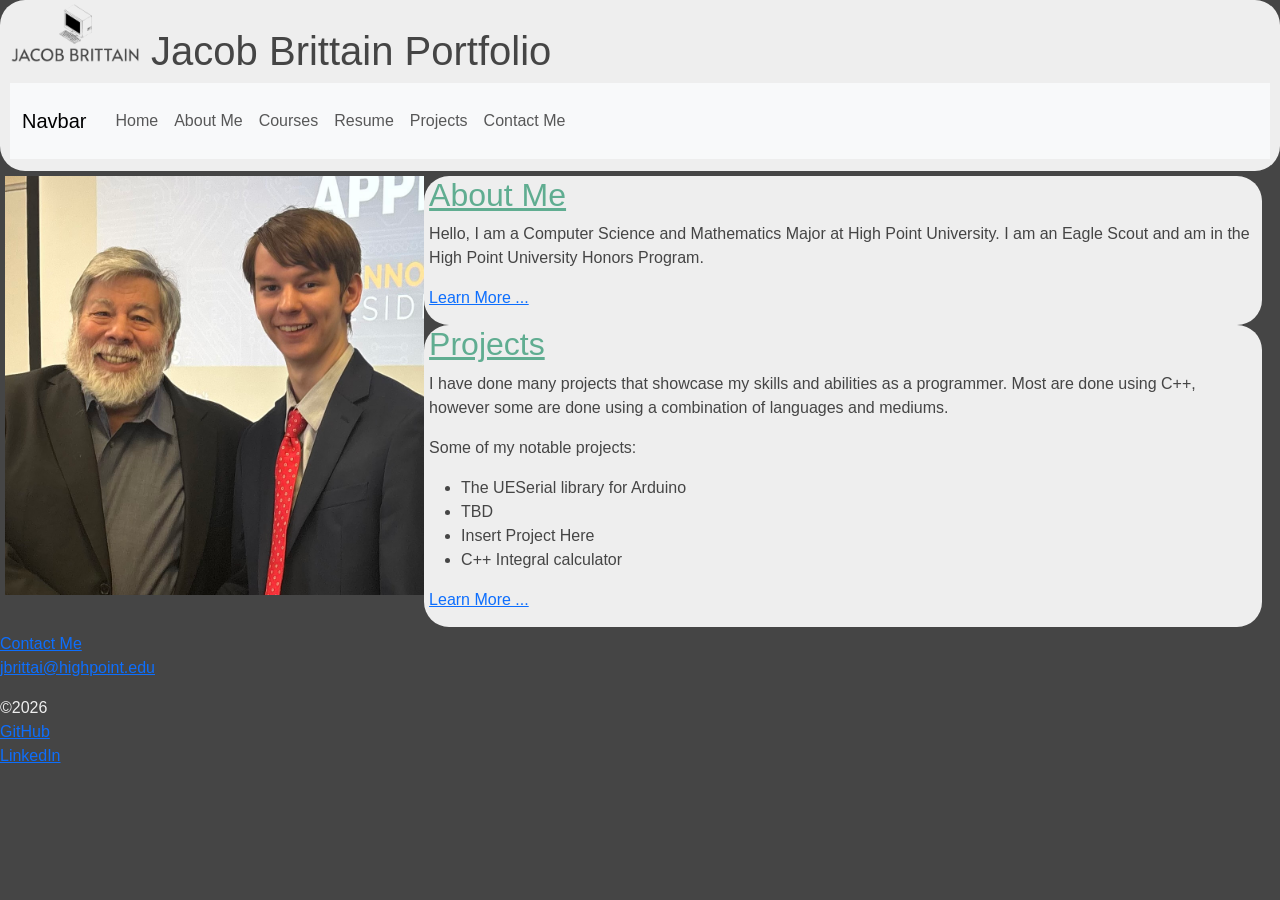
<file: portfolio/index.html>
<!DOCTYPE html>
<html lang="en">
<head>
<title>Jacob Brittain</title>
<meta charset="utf-8">
<meta name="viewport" content="width=device-width, initial-scale=1">
<link href="https://cdn.jsdelivr.net/npm/bootstrap@5.3.8/dist/css/bootstrap.min.css" rel="stylesheet" integrity="sha384-sRIl4kxILFvY47J16cr9ZwB07vP4J8+LH7qKQnuqkuIAvNWLzeN8tE5YBujZqJLB" crossorigin="anonymous">
<link rel="stylesheet" href="style.css">
</head>

<body>

<div id="top">

<header>
 &nbsp;  <img src="images/logo.png" alt="Logo" width="130" height="60" style="float:left;">
   <h1>&nbsp;Jacob Brittain Portfolio</h1>
</header>

<nav class="navbar navbar-expand-lg bg-body-tertiary">
  <div class="container-fluid">
    <a class="navbar-brand" href="#">Navbar</a>
    <button class="navbar-toggler" type="button" data-bs-toggle="collapse" data-bs-target="#navbarTogglerDemo02" aria-controls="navbarTogglerDemo02" aria-expanded="false" aria-label="Toggle navigation">
      <span class="navbar-toggler-icon"></span>
    </button>
    <div class="collapse navbar-collapse" id="navbarTogglerDemo02">
      <ul class="navbar-nav me-auto mb-2 mb-lg-0">
        <li class="nav-item">
          <a class="nav-link" href="index.html">Home</a>
        </li>
        <li class="nav-item">
          <a class="nav-link" href="about.html">About Me</a>
        </li>
        <li class="nav-item">
          <a class="nav-link" href="courses.html">Courses</a>
        </li>
        <li class="nav-item">
          <a class="nav-link" href="resume.html">Resume</a>
        </li>
        <li class="nav-item">
          <a class="nav-link" href="projects.html">Projects</a>
        </li>
        <li class="nav-item">
          <a class="nav-link" href="contact.html">Contact Me</a>
        </li>
      </ul>
    </div>
  </div>
</nav>

</div>

<main>
  <div class="heroImageCon">
      <img src="images/headshot.jpeg" alt="Error, Professional headshot failed to load ..." class="heroImage">
      <div>
          <h2>About Me</h2>
          <p>
              Hello, I am a Computer Science and Mathematics Major at High Point University. I am an Eagle Scout and am in the 
              High Point University Honors Program.
          </p>
          <a href="about.html">Learn More ...</a>
      </div>
      <div>
          <h2>Projects</h2>

          <p>
              I have done many projects that showcase my skills and abilities as a programmer. Most are done using C++, however
              some are done using a combination of languages and mediums.
          </p>
          <p>Some of my notable projects:</p>
          <ul>
              <li>The UESerial library for Arduino</li>
              <li>TBD</li>
              <li>Insert Project Here</li>
              <li>C++ Integral calculator</li>
          </ul>
          <a href="projects.html">Learn More ...</a>
      </div>
  </div>
</main>


<address>
    <a href="contact.html">Contact Me</a><br>
    <a href="mailto:jbrittai@highpoint.edu">jbrittai@highpoint.edu</a>
</address>


<footer>
    <p>&copy;2026 <br>
    <a href="https://github.com/jlbrittain">GitHub</a><br>
    <a href="https://www.linkedin.com/in/jacob-brittain-762175357/">LinkedIn</a></p>
</footer>

<script src="https://cdn.jsdelivr.net/npm/bootstrap@5.3.8/dist/js/bootstrap.bundle.min.js" integrity="sha384-FKyoEForCGlyvwx9Hj09JcYn3nv7wiPVlz7YYwJrWVcXK/BmnVDxM+D2scQbITxI" crossorigin="anonymous"></script>

</body>

</html>
</file>
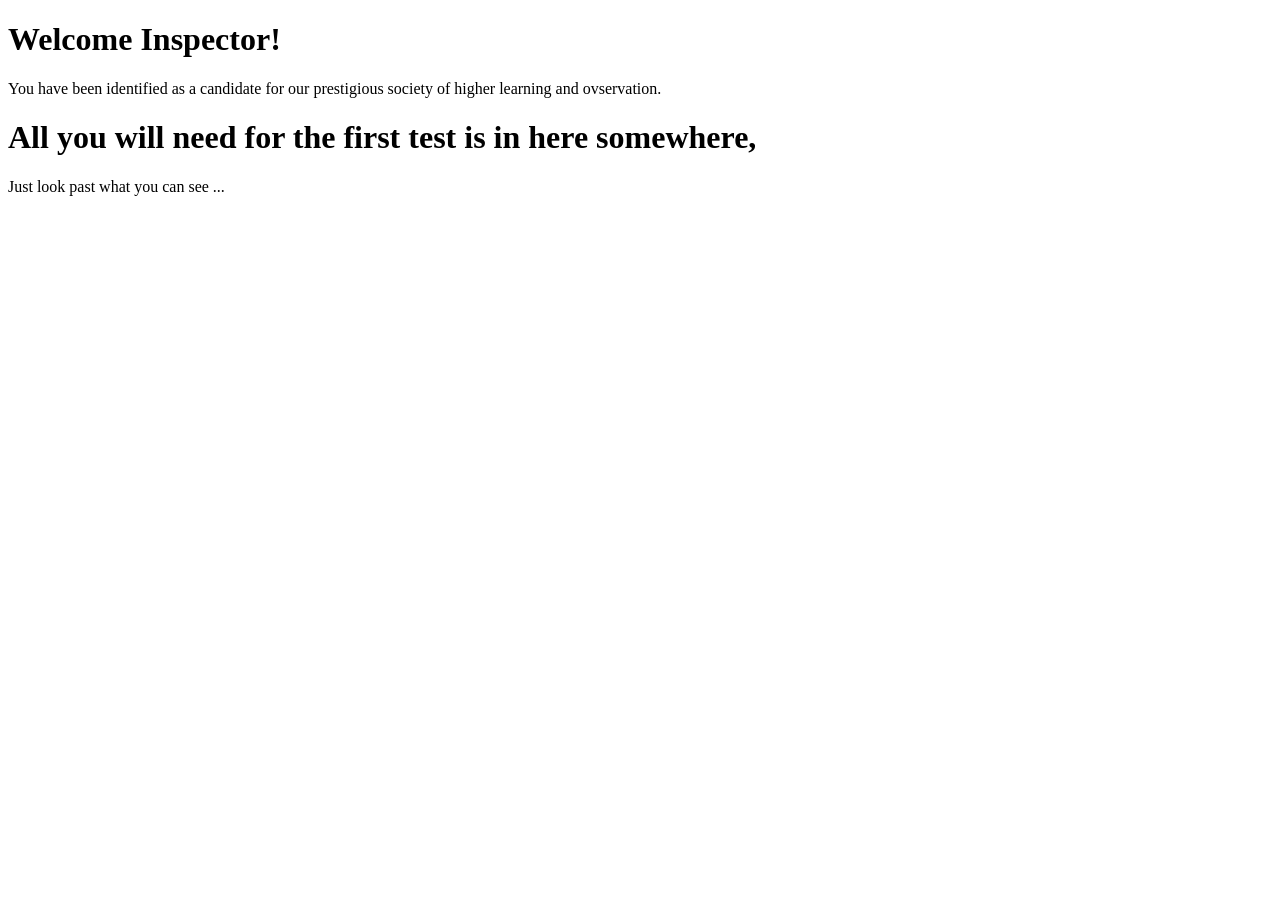
<file: Welcome.html>
<!DOCTYPE html>
<html>
<head>
<title>Clue 1</title>
</head>
<body>
<h1>Welcome Inspector!</h1>
<p>You have been identified as a candidate for our prestigious society of higher learning and ovservation.</p>
<h1>All you will need for the first test is in here somewhere,</h1>
<p>Just look past what you can see ...</p>

<!-- The password for stage 1 is cryptex -->
</body>
</html>
</file>
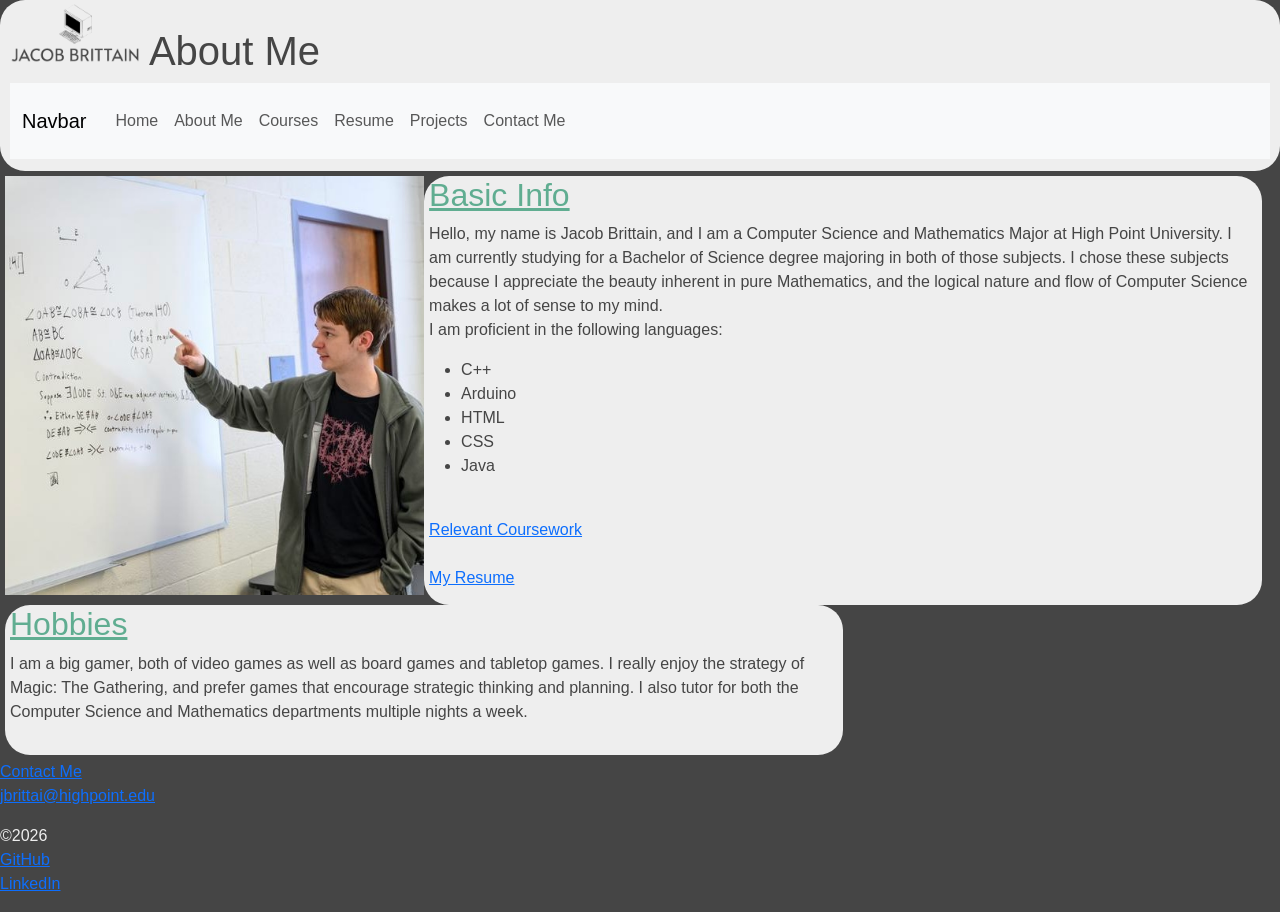
<file: portfolio/about.html>
<!DOCTYPE html>
<html lang="en">
<head>
<title>Jacob Brittain</title>
<meta charset="utf-8">
<meta name="viewport" content="width=device-width, initial-scale=1">
<link href="https://cdn.jsdelivr.net/npm/bootstrap@5.3.8/dist/css/bootstrap.min.css" rel="stylesheet" integrity="sha384-sRIl4kxILFvY47J16cr9ZwB07vP4J8+LH7qKQnuqkuIAvNWLzeN8tE5YBujZqJLB" crossorigin="anonymous">
<link rel="stylesheet" href="style.css">
</head>

<body>

<div id="top">

<header>
   &nbsp;  <img src="images/logo.png" alt="Logo" width="130" height="60" style="float:left;">
   <h1>&nbsp;About Me</h1>
</header>

<nav class="navbar navbar-expand-lg bg-body-tertiary">
  <div class="container-fluid">
    <a class="navbar-brand" href="#">Navbar</a>
    <button class="navbar-toggler" type="button" data-bs-toggle="collapse" data-bs-target="#navbarTogglerDemo02" aria-controls="navbarTogglerDemo02" aria-expanded="false" aria-label="Toggle navigation">
      <span class="navbar-toggler-icon"></span>
    </button>
    <div class="collapse navbar-collapse" id="navbarTogglerDemo02">
      <ul class="navbar-nav me-auto mb-2 mb-lg-0">
        <li class="nav-item">
          <a class="nav-link" href="index.html">Home</a>
        </li>
        <li class="nav-item">
          <a class="nav-link" href="about.html">About Me</a>
        </li>
        <li class="nav-item">
          <a class="nav-link" href="courses.html">Courses</a>
        </li>
        <li class="nav-item">
          <a class="nav-link" href="resume.html">Resume</a>
        </li>
        <li class="nav-item">
          <a class="nav-link" href="projects.html">Projects</a>
        </li>
        <li class="nav-item">
          <a class="nav-link" href="contact.html">Contact Me</a>
        </li>
      </ul>
    </div>
  </div>
</nav>


</div>

<main>
    <div class="heroImageCon">
        <img src="images/jacobBrittainMath.jpg" alt="Error, Image missing" class="heroImage">
        <div>
            <h2>Basic Info</h2>
            <p>
            Hello, my name is Jacob Brittain, and I am a Computer Science and Mathematics Major at High Point University.
            I am currently studying for a Bachelor of Science degree majoring in both of those subjects. I chose these subjects
            because I appreciate the beauty inherent in pure Mathematics, and the logical nature and flow of Computer Science 
            makes a lot of sense to my mind.
            <br>
            I am proficient in the following languages:
            </p>
            <ul>
                <li>C++</li>
                <li>Arduino</li>
                <li>HTML</li>
                <li>CSS</li>
                <li>Java</li>
            </ul>
            <br>
            <a href="courses.html">Relevant Coursework</a>
            <br><br>
            <a href="resume.html">My Resume</a>
        </div>
        <div>
            <h2>Hobbies</h2>
            <p>I am a big gamer, both of video games as well as board games and tabletop games. I really enjoy the 
            strategy of Magic: The Gathering, and prefer games that encourage strategic thinking and planning. I also
            tutor for both the Computer Science and Mathematics departments multiple nights a week.
            </p>
        </div>
    </div>
</main>


<address>
    <a href="contact.html">Contact Me</a><br>
    <a href="mailto:jbrittai@highpoint.edu">jbrittai@highpoint.edu</a>
</address>


<footer>
    <p>&copy;2026 <br>
        <a href="https://github.com/jlbrittain">GitHub</a><br>
        <a href="https://www.linkedin.com/in/jacob-brittain-762175357/">LinkedIn</a>
    </p>
</footer>

<script src="https://cdn.jsdelivr.net/npm/bootstrap@5.3.8/dist/js/bootstrap.bundle.min.js" integrity="sha384-FKyoEForCGlyvwx9Hj09JcYn3nv7wiPVlz7YYwJrWVcXK/BmnVDxM+D2scQbITxI" crossorigin="anonymous"></script>

</body>

</html>
</file>
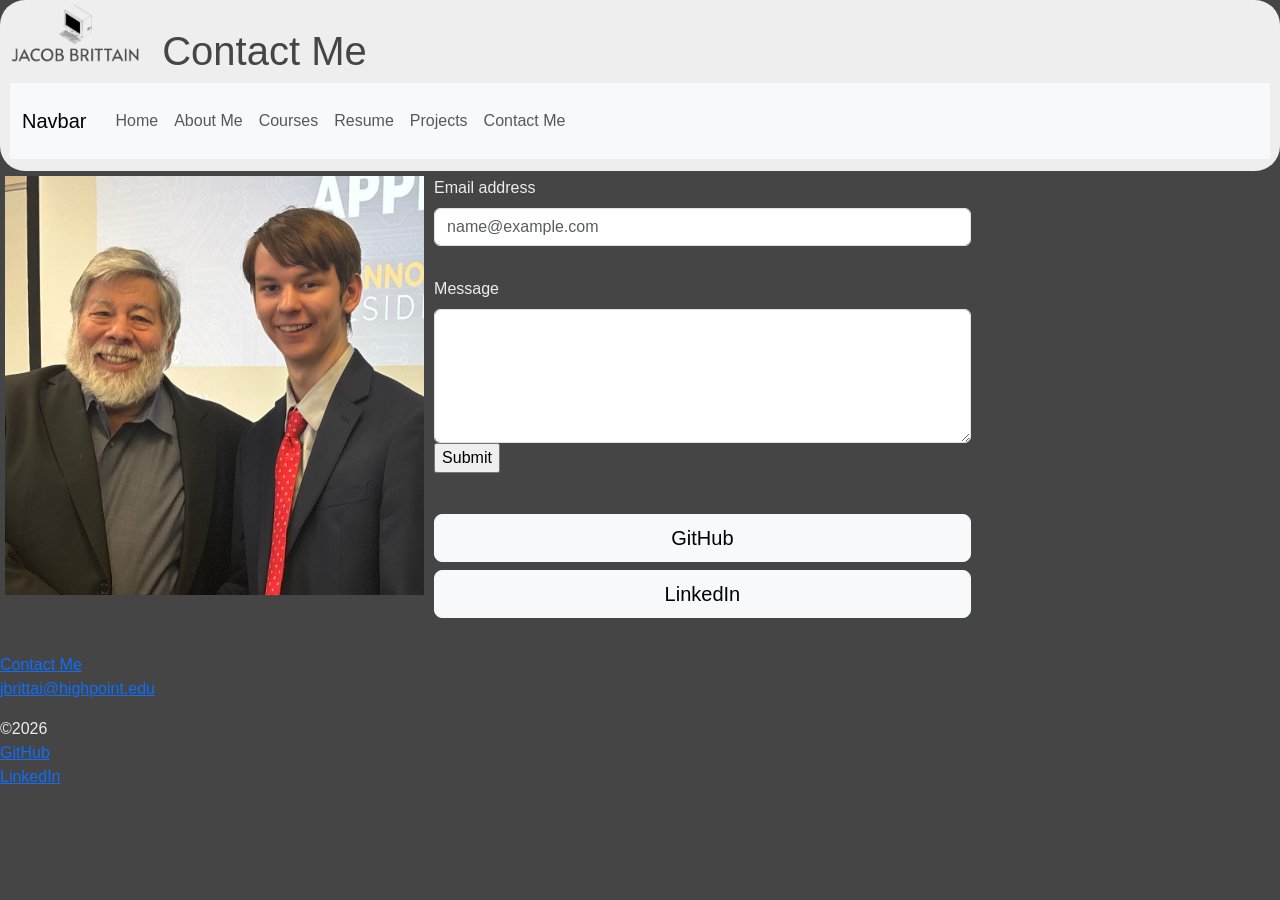
<file: portfolio/contact.html>
<!DOCTYPE html>
<html lang="en">
<head>
  <title>Jacob Brittain</title>
  <meta charset="utf-8">
  <meta name="viewport" content="width=device-width, initial-scale=1">
  
  <link href="https://cdn.jsdelivr.net/npm/bootstrap@5.3.8/dist/css/bootstrap.min.css" rel="stylesheet" integrity="sha384-sRIl4kxILFvY47J16cr9ZwB07vP4J8+LH7qKQnuqkuIAvNWLzeN8tE5YBujZqJLB" crossorigin="anonymous">
  <link rel="stylesheet" href="style.css">
</head>

<body>

<div id="top">
<header>
  &nbsp;  <img src="images/logo.png" alt="Logo" width="130" height="60" style="float:left;">
  <h1>&nbsp; Contact Me</h1>

</header>

<nav class="navbar navbar-expand-lg bg-body-tertiary">
  <div class="container-fluid">
    <a class="navbar-brand" href="#">Navbar</a>
    <button class="navbar-toggler" type="button" data-bs-toggle="collapse" data-bs-target="#navbarTogglerDemo02" aria-controls="navbarTogglerDemo02" aria-expanded="false" aria-label="Toggle navigation">
      <span class="navbar-toggler-icon"></span>
    </button>
    <div class="collapse navbar-collapse" id="navbarTogglerDemo02">
      <ul class="navbar-nav me-auto mb-2 mb-lg-0">
        <li class="nav-item">
          <a class="nav-link" href="index.html">Home</a>
        </li>
        <li class="nav-item">
          <a class="nav-link" href="about.html">About Me</a>
        </li>
        <li class="nav-item">
          <a class="nav-link" href="courses.html">Courses</a>
        </li>
        <li class="nav-item">
          <a class="nav-link" href="resume.html">Resume</a>
        </li>
        <li class="nav-item">
          <a class="nav-link" href="projects.html">Projects</a>
        </li>
        <li class="nav-item">
          <a class="nav-link" href="contact.html">Contact Me</a>
        </li>
      </ul>
    </div>
  </div>
</nav>
</div>

<main>

  <div class="heroImageCon"> 
    <img src="images/headshot.jpeg" alt="Error, Professional headshot failed to load ..." class="heroImage">
    <div style="color: #EEEEEE; background-color: #454545;">
      <div class="mb-3" style="color: #EEEEEE; background-color: #454545;">
          <label for="exampleFormControlInput1" class="form-label">Email address</label>
          <input type="email" class="form-control" id="exampleFormControlInput1" placeholder="name@example.com">
      </div>
      <div class="mb-3" style="color: #EEEEEE; background-color: #454545;">
          <label for="exampleFormControlTextarea1" class="form-label">Message</label>
          <textarea class="form-control" id="exampleFormControlTextarea1" rows="5"></textarea>
          <input type="submit" value="Submit">
      </div>
      
      

      <div class="d-grid gap-2" style="background-color: #454545; padding-top: 10px;">
        <a class="btn btn-light btn-lg" href="https://github.com/jlbrittain">GitHub</a>
        <a class="btn btn-light btn-lg" href="https://www.linkedin.com/in/jacob-brittain-762175357/">LinkedIn</a>
      </div>
    </div>
  </div> 


</main>


<address>
    <a href="contact.html">Contact Me</a><br>
    <a href="mailto:jbrittai@highpoint.edu">jbrittai@highpoint.edu</a>
</address>


<footer>
    <p>&copy;2026 <br>
        <a href="https://github.com/jlbrittain">GitHub</a><br>
        <a href="https://www.linkedin.com/in/jacob-brittain-762175357/">LinkedIn</a>
    </p>
</footer>

<script src="https://cdn.jsdelivr.net/npm/bootstrap@5.3.8/dist/js/bootstrap.bundle.min.js" integrity="sha384-FKyoEForCGlyvwx9Hj09JcYn3nv7wiPVlz7YYwJrWVcXK/BmnVDxM+D2scQbITxI" crossorigin="anonymous"></script>
</body>

</html>
</file>
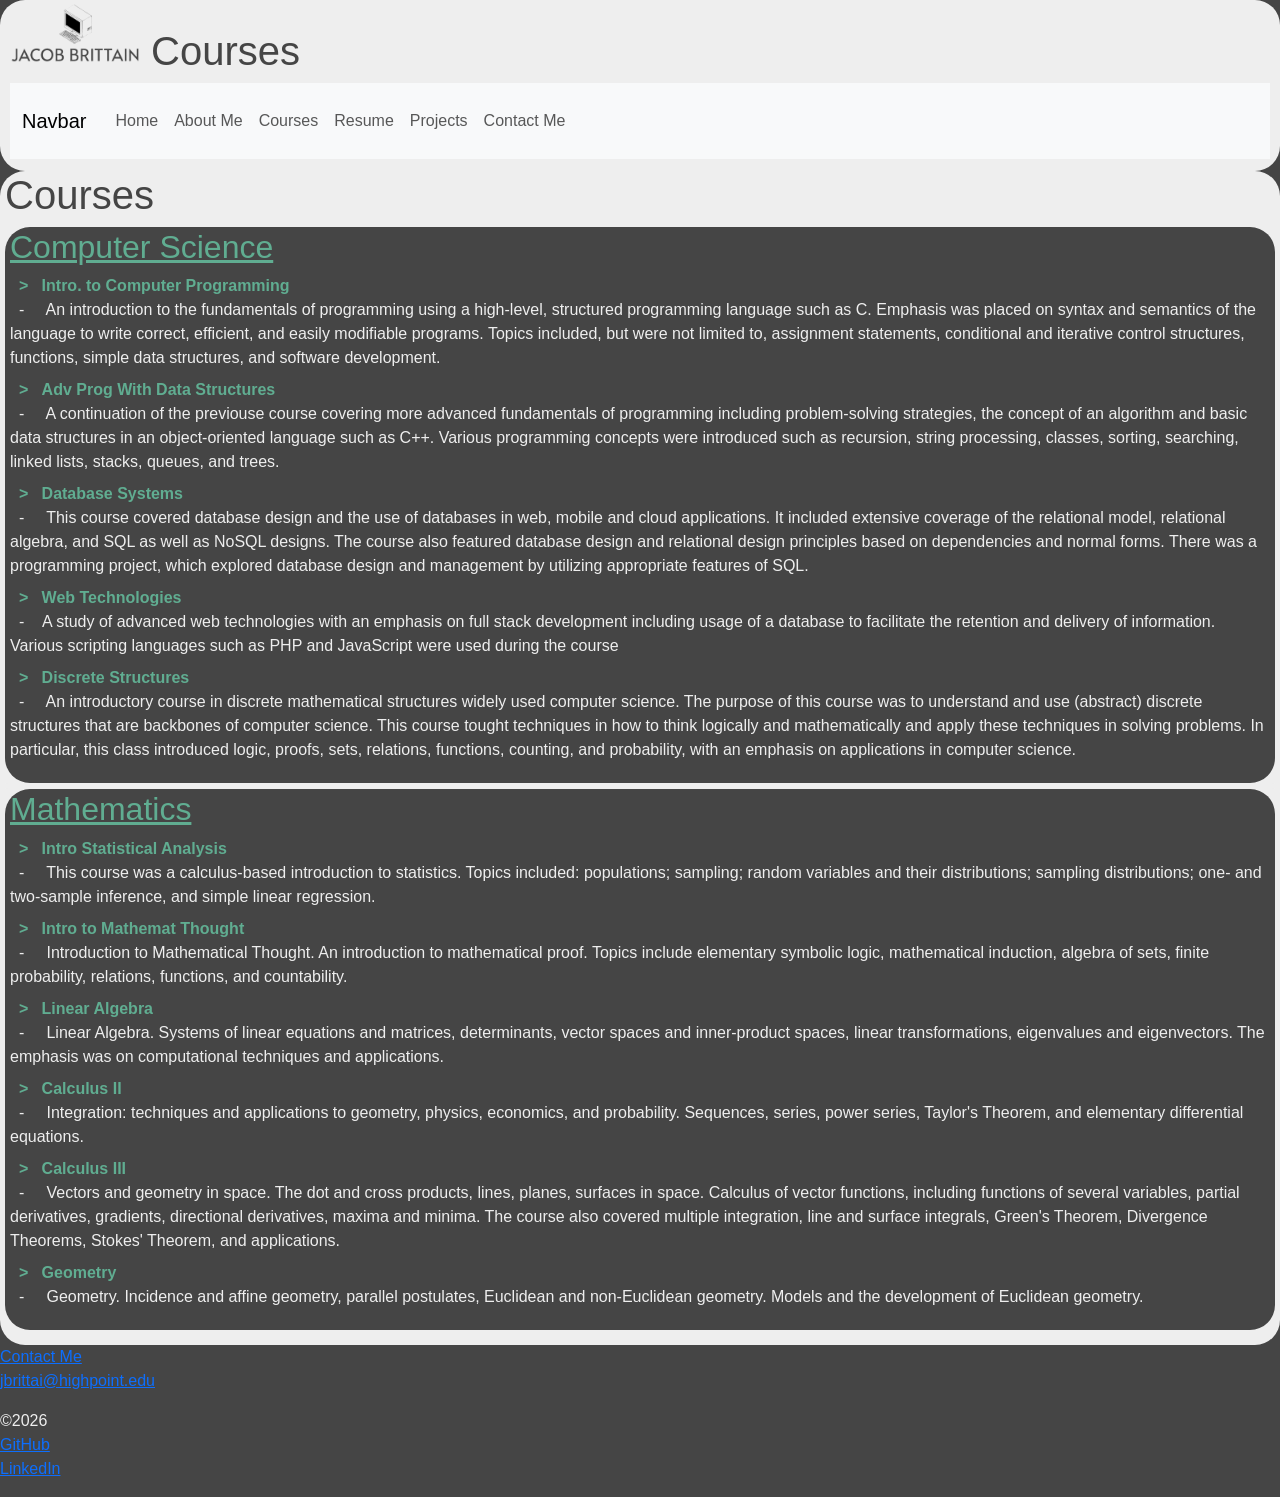
<file: portfolio/courses.html>
<!DOCTYPE html>
<html lang="en">
<head>
<title>Jacob Brittain</title>
<meta charset="utf-8">
<meta name="viewport" content="width=device-width, initial-scale=1">
<link href="https://cdn.jsdelivr.net/npm/bootstrap@5.3.8/dist/css/bootstrap.min.css" rel="stylesheet" integrity="sha384-sRIl4kxILFvY47J16cr9ZwB07vP4J8+LH7qKQnuqkuIAvNWLzeN8tE5YBujZqJLB" crossorigin="anonymous">
<link rel="stylesheet" href="style.css">
</head>


<body>

<div id="top">
<header>
   &nbsp;  <img src="images/logo.png" alt="Logo" width="130" height="60" style="float:left;">
   <h1>&nbsp;Courses</h1>
</header>

<nav class="navbar navbar-expand-lg bg-body-tertiary">
  <div class="container-fluid">
    <a class="navbar-brand" href="#">Navbar</a>
    <button class="navbar-toggler" type="button" data-bs-toggle="collapse" data-bs-target="#navbarTogglerDemo02" aria-controls="navbarTogglerDemo02" aria-expanded="false" aria-label="Toggle navigation">
      <span class="navbar-toggler-icon"></span>
    </button>
    <div class="collapse navbar-collapse" id="navbarTogglerDemo02">
      <ul class="navbar-nav me-auto mb-2 mb-lg-0">
        <li class="nav-item">
          <a class="nav-link" href="index.html">Home</a>
        </li>
        <li class="nav-item">
          <a class="nav-link" href="about.html">About Me</a>
        </li>
        <li class="nav-item">
          <a class="nav-link" href="courses.html">Courses</a>
        </li>
        <li class="nav-item">
          <a class="nav-link" href="resume.html">Resume</a>
        </li>
        <li class="nav-item">
          <a class="nav-link" href="projects.html">Projects</a>
        </li>
        <li class="nav-item">
          <a class="nav-link" href="contact.html">Contact Me</a>
        </li>
      </ul>
    </div>
  </div>
</nav>

</div>

<main>
    <div class="bigCon">
        <h1>Courses</h1>
        <div>
            <h2>Computer Science</h2>
            <dl>
                <dt>Intro. to Computer Programming</dt>
                    <dd>
                        An introduction to the fundamentals of programming using a high-level, structured programming language such as C. 
                        Emphasis was placed on syntax and semantics of the language to write correct, efficient, and easily modifiable 
                        programs. Topics included, but were not limited to, assignment statements, conditional and iterative control 
                        structures, functions, simple data structures, and software development.
                    </dd>
                <dt>Adv Prog With Data Structures</dt>
                    <dd>
                        A continuation of the previouse course covering more advanced fundamentals of programming including problem-solving 
                        strategies, the concept of an algorithm and basic data structures in an object-oriented language such as C++. Various 
                        programming concepts were introduced such as recursion, string processing, classes, sorting, searching, linked lists, 
                        stacks, queues, and trees.
                        </dd>
                <dt>Database Systems</dt>
                    <dd>
                        This course covered database design and the use of databases in web, mobile and cloud applications. It included 
                        extensive coverage of the relational model, relational algebra, and SQL as well as NoSQL designs. The course also 
                        featured database design and relational design principles based on dependencies and normal forms. There was a 
                        programming project, which explored database design and management by utilizing appropriate features of SQL.
                    </dd>
                <dt>Web Technologies</dt>
                    <dd>A study of advanced web technologies with an emphasis on full stack development including usage of a database to 
                        facilitate the retention and delivery of information. Various scripting languages such as PHP and JavaScript  
                        were used during the course
                    </dd>
                <dt>Discrete Structures</dt>
                    <dd>
                        An introductory course in discrete mathematical structures widely used computer science. The purpose of this course 
                        was to understand and use (abstract) discrete structures that are backbones of computer science. This course tought 
                        techniques in how to think logically and mathematically and apply these techniques in solving problems. In 
                        particular, this class introduced logic, proofs, sets, relations, functions, counting, and probability, 
                        with an emphasis on applications in computer science.
                    </dd>
            </dl>
        </div>
        <div style="background-color: #EEEEEE;"></div>
        <div>
            <h2>Mathematics</h2>
            <dl>
                <dt>Intro Statistical Analysis</dt>
                    <dd>
                        This course was a calculus-based introduction to statistics. Topics included: populations; sampling; random
                        variables and their distributions; sampling distributions; one- and two-sample inference, and simple linear
                        regression.
                    </dd>
                <dt>Intro to Mathemat Thought</dt>
                    <dd>
                        Introduction to Mathematical Thought. An introduction to mathematical proof. Topics include elementary symbolic 
                        logic, mathematical induction, algebra of sets, finite probability, relations, functions, and countability.
                    </dd>
                <dt>Linear Algebra</dt>
                    <dd>
                        Linear Algebra. Systems of linear equations and matrices, determinants, vector spaces and inner-product spaces, 
                        linear transformations, eigenvalues and eigenvectors. The emphasis was on computational techniques and applications.
                    </dd>
                <dt>Calculus II</dt>
                    <dd>
                        Integration: techniques and applications to geometry, physics, economics, and probability. Sequences, series, power
                        series, Taylor's Theorem, and elementary differential equations.
                    </dd>
                <dt>Calculus III</dt>
                    <dd>
                        Vectors and geometry in space. The dot and cross products, lines, planes, surfaces in space. Calculus of vector
                        functions, including functions of several variables, partial derivatives, gradients, directional derivatives, 
                        maxima and minima. The course also covered multiple integration, line and surface integrals, Green's Theorem, 
                        Divergence Theorems, Stokes' Theorem, and applications.
                    </dd>
                <dt>Geometry</dt>
                    <dd>
                        Geometry. Incidence and affine geometry, parallel postulates, Euclidean and non-Euclidean geometry. 
                        Models and the development of Euclidean geometry. 
                    </dd>
            </dl>
        </div>
    </div>
</main>


<address>
    <a href="contact.html">Contact Me</a><br>
    <a href="mailto:jbrittai@highpoint.edu">jbrittai@highpoint.edu</a>
</address>


<footer>
    <p>&copy;2026 <br>
        <a href="https://github.com/jlbrittain">GitHub</a><br>
        <a href="https://www.linkedin.com/in/jacob-brittain-762175357/">LinkedIn</a>
    </p>
</footer>

<script src="https://cdn.jsdelivr.net/npm/bootstrap@5.3.8/dist/js/bootstrap.bundle.min.js" integrity="sha384-FKyoEForCGlyvwx9Hj09JcYn3nv7wiPVlz7YYwJrWVcXK/BmnVDxM+D2scQbITxI" crossorigin="anonymous"></script>

</body>

</html>
</file>
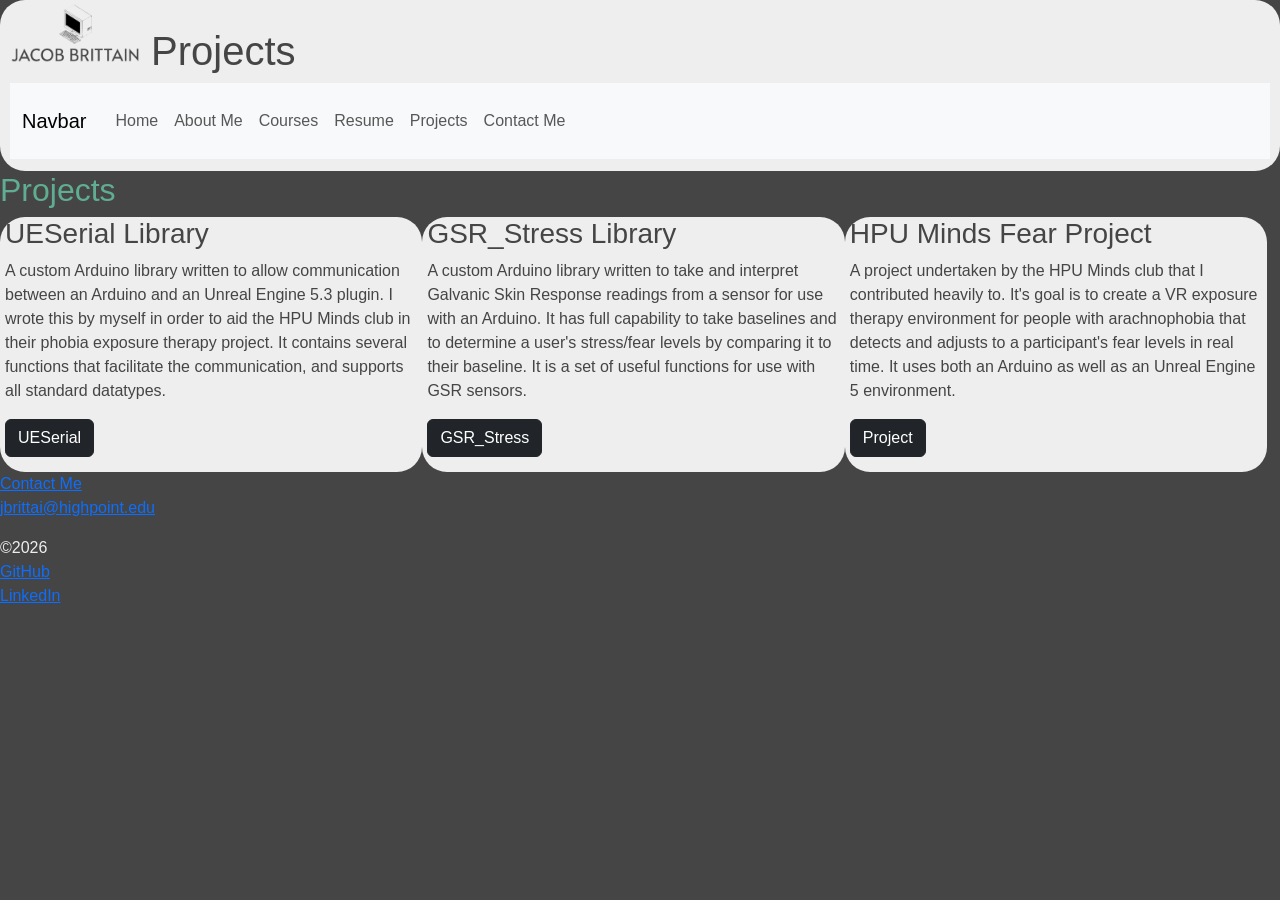
<file: portfolio/projects.html>
<!DOCTYPE html>
<html lang="en">
<head>
<title>Jacob Brittain</title>
<meta charset="utf-8">
<meta name="viewport" content="width=device-width, initial-scale=1">
<link href="https://cdn.jsdelivr.net/npm/bootstrap@5.3.8/dist/css/bootstrap.min.css" rel="stylesheet" integrity="sha384-sRIl4kxILFvY47J16cr9ZwB07vP4J8+LH7qKQnuqkuIAvNWLzeN8tE5YBujZqJLB" crossorigin="anonymous">
<link rel="stylesheet" href="style.css">
</head>

<body>



<div id="top">
<header>
    &nbsp;  <img src="images/logo.png" alt="Logo" width="130" height="60" style="float:left;">
   <h1>&nbsp;Projects</h1>
</header>

<nav class="navbar navbar-expand-lg bg-body-tertiary">
  <div class="container-fluid">
    <a class="navbar-brand" href="#">Navbar</a>
    <button class="navbar-toggler" type="button" data-bs-toggle="collapse" data-bs-target="#navbarTogglerDemo02" aria-controls="navbarTogglerDemo02" aria-expanded="false" aria-label="Toggle navigation">
      <span class="navbar-toggler-icon"></span>
    </button>
    <div class="collapse navbar-collapse" id="navbarTogglerDemo02">
      <ul class="navbar-nav me-auto mb-2 mb-lg-0">
        <li class="nav-item">
          <a class="nav-link" href="index.html">Home</a>
        </li>
        <li class="nav-item">
          <a class="nav-link" href="about.html">About Me</a>
        </li>
        <li class="nav-item">
          <a class="nav-link" href="courses.html">Courses</a>
        </li>
        <li class="nav-item">
          <a class="nav-link" href="resume.html">Resume</a>
        </li>
        <li class="nav-item">
          <a class="nav-link" href="projects.html">Projects</a>
        </li>
        <li class="nav-item">
          <a class="nav-link" href="contact.html">Contact Me</a>
        </li>
      </ul>
    </div>
  </div>
</nav>
</div>

<main>
    
  <h2>Projects</h2>

  <div class="wide">
    <h3>UESerial Library</h3>
    <p>
      A custom Arduino library written to allow communication between an Arduino and an Unreal Engine 5.3 plugin.
       I wrote this by myself in order to aid the HPU Minds club in their phobia exposure therapy project. 
       It contains several functions that facilitate the communication, and supports all standard datatypes.
      </p>
    <a class="btn btn-dark" href="https://github.com/jlbrittain/UESerial_Arduino_Library">UESerial</a>
  </div>


  <div class="wide">
    <h3>GSR_Stress Library</h3>
    <p>
        A custom Arduino library written to take and interpret Galvanic Skin Response readings from a sensor for use 
        with an Arduino. It has full capability to take baselines and to determine a user's stress/fear levels by 
        comparing it to their baseline. It is a set of useful functions for use with GSR sensors.
    </p>
    <a class="btn btn-dark" href="#">GSR_Stress</a>
  </div>

  <div class="wide">
    <h3>HPU Minds Fear Project</h3>
    <p>
        A project undertaken by the HPU Minds club that I contributed heavily to. It's goal is to create a VR 
        exposure therapy environment for people with arachnophobia that detects and adjusts to a participant's 
        fear levels in real time. It uses both an Arduino as well as an Unreal Engine 5 environment.
    </p>
    <a class="btn btn-dark" href="https://github.com/HPUMinds2024/Spider_Project_2024">Project</a>
  </div>
</main>


<address>
    <a href="contact.html">Contact Me</a><br>
    <a href="mailto:jbrittai@highpoint.edu">jbrittai@highpoint.edu</a>
</address>


<footer>
    <p>&copy;2026 <br>
        <a href="https://github.com/jlbrittain">GitHub</a><br>
        <a href="https://www.linkedin.com/in/jacob-brittain-762175357/">LinkedIn</a>
    </p>
</footer>
<script src="https://cdn.jsdelivr.net/npm/bootstrap@5.3.8/dist/js/bootstrap.bundle.min.js" integrity="sha384-FKyoEForCGlyvwx9Hj09JcYn3nv7wiPVlz7YYwJrWVcXK/BmnVDxM+D2scQbITxI" crossorigin="anonymous"></script>

</body>

</html>
</file>
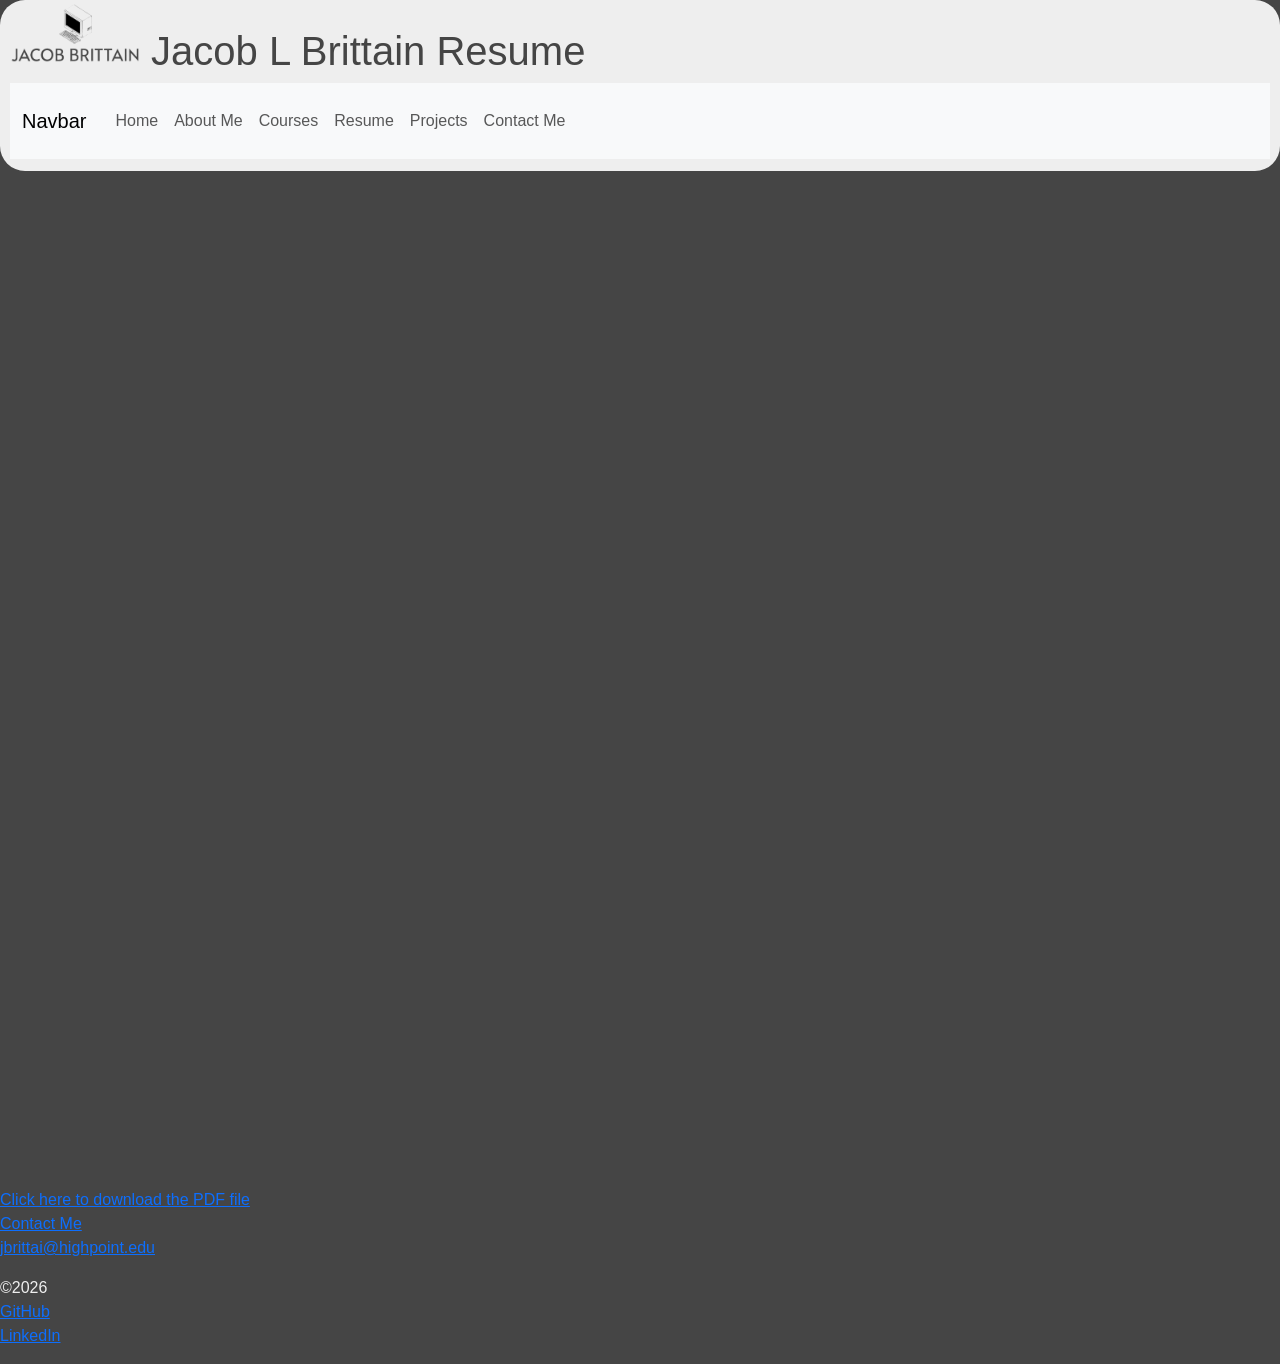
<file: portfolio/resume.html>
<!DOCTYPE html>
<html lang="en">
<head>
<title>Jacob Brittain</title>
<meta charset="utf-8">
<meta name="viewport" content="width=device-width, initial-scale=1">
<link href="https://cdn.jsdelivr.net/npm/bootstrap@5.3.8/dist/css/bootstrap.min.css" rel="stylesheet" integrity="sha384-sRIl4kxILFvY47J16cr9ZwB07vP4J8+LH7qKQnuqkuIAvNWLzeN8tE5YBujZqJLB" crossorigin="anonymous">
<link rel="stylesheet" href="style.css">
</head>

<body>

<div id="top">
<header>
  &nbsp;  <img src="images/logo.png" alt="Logo" width="130" height="60" style="float:left;">
  <h1>&nbsp;Jacob L Brittain Resume</h1>
</header>

<nav class="navbar navbar-expand-lg bg-body-tertiary">
  <div class="container-fluid">
    <a class="navbar-brand" href="#">Navbar</a>
    <button class="navbar-toggler" type="button" data-bs-toggle="collapse" data-bs-target="#navbarTogglerDemo02" aria-controls="navbarTogglerDemo02" aria-expanded="false" aria-label="Toggle navigation">
      <span class="navbar-toggler-icon"></span>
    </button>
    <div class="collapse navbar-collapse" id="navbarTogglerDemo02">
      <ul class="navbar-nav me-auto mb-2 mb-lg-0">
        <li class="nav-item">
          <a class="nav-link" href="index.html">Home</a>
        </li>
        <li class="nav-item">
          <a class="nav-link" href="about.html">About Me</a>
        </li>
        <li class="nav-item">
          <a class="nav-link" href="courses.html">Courses</a>
        </li>
        <li class="nav-item">
          <a class="nav-link" href="resume.html">Resume</a>
        </li>
        <li class="nav-item">
          <a class="nav-link" href="projects.html">Projects</a>
        </li>
        <li class="nav-item">
          <a class="nav-link" href="contact.html">Contact Me</a>
        </li>
      </ul>
    </div>
  </div>
</nav>
</div>

<main>
    
  <div></div>
  <iframe class="pdf" src="Jacob_Brittain_Resume.pdf" width="800" height="1000">
  </iframe>
  <a href="Jacob_Brittain_Resume.pdf" download="Jacob_Brittain_Resume.pdf">
    Click here to download the PDF file 
  </a>

</main>


<address>
  <a href="contact.html">Contact Me</a><br>
  <a href="mailto:jbrittai@highpoint.edu">jbrittai@highpoint.edu</a>
</address>


<footer>
  <p>&copy;2026 <br>
  <a href="https://github.com/jlbrittain">GitHub</a><br>
  <a href="https://www.linkedin.com/in/jacob-brittain-762175357/">LinkedIn</a></p>
</footer>


<script src="https://cdn.jsdelivr.net/npm/bootstrap@5.3.8/dist/js/bootstrap.bundle.min.js" integrity="sha384-FKyoEForCGlyvwx9Hj09JcYn3nv7wiPVlz7YYwJrWVcXK/BmnVDxM+D2scQbITxI" crossorigin="anonymous"></script>

</body>

</html>
</file>
<file: portfolio/style.css>
/*----------------------------------------------------------------------
| File Name: style.css
| Programmer: Jacob L Brittain
| First Created: 2/11/2026
| Most Recent Update: 2/11/2026
| Description: The Css for my portfolio
----------------------------------------------------------------------*/

/***ELEMENTS***/
body{
    background-color: #454545;
    color: #EEEEEE;
    font-family: 'Franklin Gothic Medium', 'Arial Narrow', Arial, sans-serif;
}

div{
    padding: 5px;
}

div h2{
    text-decoration: underline;
}

dt {
    color:#60AD91;
    
}

dt::before {
    content: "> ";
    padding-inline: 1ch;
}

dd::before {
    content: "-";
    padding-inline: 1ch;
    margin-inline-end: 1ch;
}

h2 {
    color: #60AD91;
}

label {
    cursor: pointer;
}

ol li {
    background-color: #EEEEEE;
    color: #454545;
    border-radius: 25px;
    padding-left: 10px;
}
/*** CLASSES ***/

.bigCon {
    background-color: #EEEEEE;
    color: #454545;
    border-radius: 25px;
    border-width: 10px;
    border-color: #454545;
    padding-bottom: 15px;
    padding-top: 0px;
}

.bigCon div {
    background-color: #454545;
    color: #EEEEEE;
    border-radius: 25px;
    padding-bottom: 5px;
    padding-top: 1px;
}

.center {
    display: flex;
    justify-content: center;
    align-items: center;
}

.clean {
    background-color: #EEEEEE;
}

/* Styles for the 2 blocks */

.heroImage{
    width:33%;
    height:33%;
    float: left;
}
.heroImageCon {
    width:100%;
    overflow:auto;
}
.heroImageCon div {
    width:66%;
    float:left;
    background-color: #EEEEEE;
    color: #454545;
    border-radius: 25px;
    border-width: 10px;
    border-color: #454545;
    padding-bottom: 15px;
    padding-top: 0px;
}

.pdf {
    width: 100%;
    aspect-ratio: 4 / 3;

}

.wide{
    width:33%;
    float:left;
    background-color: #EEEEEE;
    color: #454545;
    border-radius: 25px;
    border-width: 10px;
    border-color: #454545;
    padding-bottom: 15px;
    padding-top: 0px;
}

/***IDS***/

#top{/* The styles for the header and nav top bar*/
    color: #454545;
    background-color: #EEEEEE;
    border-radius: 25px;
    padding: 3px 10px;
    padding-bottom: 12px;
    position: sticky;
    top: 0px;
    z-index: 10;
}

/***OTHER***/

@media screen and (max-width:641px) {
    .wide {
        width: 100%;
        padding-top: 5px;
    }

    .heroImageCon div {
        width: 100%;
    }

    .heroImage {
        width: 100%;
    }
}
</file>
